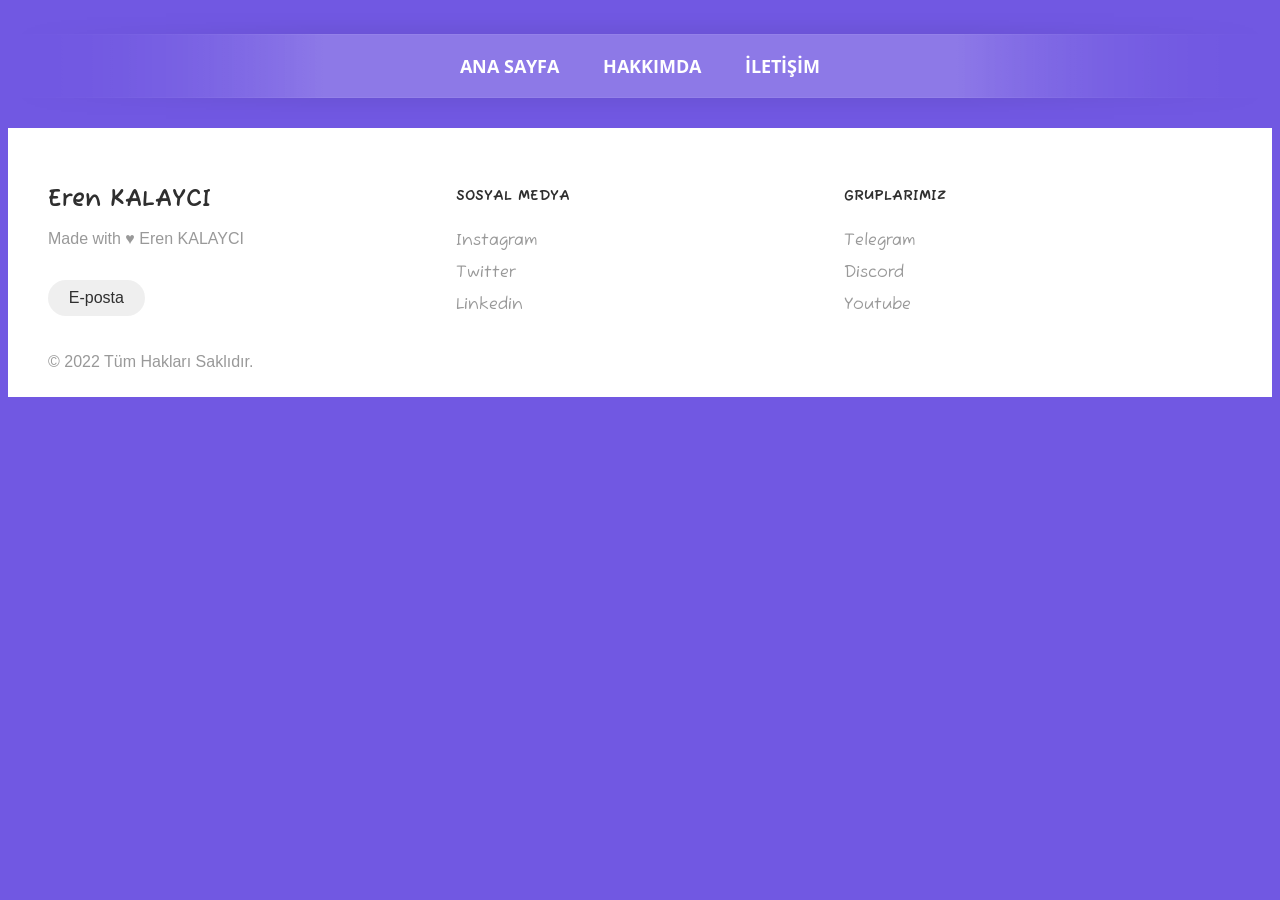
<file: index.html>
<!DOCTYPE html>
<html lang="tr">

<head>
    <meta charset="UTF-8">
    <link rel="shortcut icon" href="./image/eren_kalayci.jpeg" />
    <meta name="author" content="Eren KALAYCI">
    <meta name="keywords"
        content="eren kalaycı, eren kalayci, Eren Kalaycı, Eren Kalayci, Eren KALAYCI, Eren KALAYCİ, EREN KALAYCI, EREN KALAYCİ, erenklyc, ErenKLYC, ErenKlyc, ERENKLYC, eren kalaycı Linkedin, eren kalaycı instagram, eren kalaycı twitter, eren kalaycı youtube">
    <meta name="description" content="Merhaba Benim Adım Eren KALAYCI">
    <meta http-equiv="X-UA-Compatible" content="IE=edge">
    <meta name="viewport" content="width=device-width, initial-scale=1.0">
    <meta name="viewport" content="width=deevice-widht, initial-scale=1, maximum-scale=1">
    <link rel="stylesheet" href="./style/style.css">
    <title>Eren KALAYCI</title>
</head>

<body>

    <!--NavBar-->
    <nav>
        <ul class="NavBar">
            <li>
                <a href="index.html">ANA SAYFA</a>
            </li>
            <li>
                <a href="about.html">HAKKIMDA</a>
            </li>
            <li>
                <a href="contact.html">İLETİŞİM</a>
            </li>
        </ul>
    </nav>
    <!--NavBar-->

    <!--Footer Start-->
    <div>
        <footer class="footer">
            <div class="footer__addr">
                <h1 class="footer__logo"><b>Eren KALAYCI</b></h1>
                <address>
                    Made with ♥ Eren KALAYCI<br>
                    <br>
                    <a class="footer__btn" href="mailto:ernklyc@gmail.com">E-posta</a>
                </address>
                <br>
            </div>

            <ul class="footer__nav">

                <li class="nav__item">
                    <h2 class="nav__title"><b>SOSYAL MEDYA</b> </h2>

                    <ul class="nav__ul">
                        <li>
                            <a href="https://www.instagram.com/klycmedya/" target="_blank">Instagram</a>
                        </li>

                        <li>
                            <a href="https://twitter.com/klycmedya?s=20&t=YrmzNW23FB2s2kgoUNTOhA"
                                target="_blank">Twitter</a>
                        </li>

                        <li>
                            <a href="www.linkedin.com/in/erenklyc" target="_blank">Linkedin</a>
                        </li>
                    </ul>
                </li>


                <li class="nav__item">
                    <h2 class="nav__title"><b>GRUPLARIMIZ</b> </h2>

                    <ul class="nav__ul">
                        <li>
                            <a href="https://t.me/klycmedya" target="_blank">Telegram</a>
                        </li>

                        <li>
                            <a href="https://discord.gg/bKeDXZ8UBd" target="_blank">Discord</a>
                        </li>

                        <li>
                            <a href="https://www.youtube.com/c/ErenKLYC" target="_blank">Youtube</a>
                        </li>
                    </ul>
                </li>
            </ul>

            <div class="legal">
                <p>&copy; 2022 Tüm Hakları Saklıdır.</p>
            </div>
        </footer>
    </div>
    <!--Footer End-->
    
</body>

</html>
</file>
<file: style/style.css>
@import url('https://fonts.googleapis.com/css2?family=Fuzzy+Bubbles&display=swap');
@import url('https://fonts.googleapis.com/css2?family=Open+Sans:wght@600&display=swap');

.main {
  margin: auto;
}

/*-- NavigationBar --*/

.NavBar{
  margin-bottom: 20px;
}
html {
  height: 100%;
  background-color: #7158e2;
}

nav {
  max-width: 100%;
  mask-image: linear-gradient(90deg, rgba(255, 255, 255, 0) 0%, #ffffff 25%, #ffffff 75%, rgba(255, 255, 255, 0) 100%);
  margin: 0 auto;
  padding: 10px 0;
}

ul {
  padding: 0%;
}

nav ul {
  text-align: center;
  background: linear-gradient(90deg, rgba(255, 255, 255, 0) 0%, rgba(255, 255, 255, 0.2) 25%, rgba(255, 255, 255, 0.2) 75%, rgba(255, 255, 255, 0) 100%);
  box-shadow: 0 0 25px rgba(0, 0, 0, 0.1), inset 0 0 1px rgba(255, 255, 255, 0.6);
}



nav ul li a {
  font-weight: bold;
  padding: 20px;
  font-family: 'Open Sans', cursive;
  text-transform: uppercase;
  color: white;
  font-size: 18px;
  text-decoration: none;
  display: block;
}

nav ul li a:hover {
  box-shadow: 0 0 10px rgba(0, 0, 0, 0.1), inset 0 0 1px rgba(255, 255, 255, 0.6);
  background: rgba(255, 255, 255, 0.1);
  color: rgba(0, 35, 122, 0.7);
}

@media screen and (max-width: 428px) {
  nav ul li {
    text-align: center;
  }

  html {
    height: 100%;
    background-color: #7158e2;
  }
}

@media screen and (min-width: 429px) {
  nav ul li {
    text-align: center;
    display: inline-block;
  }

  html {
    height: 100%;
    background-color: #7158e2;
  }
}

/*-- NavigationBar --*/

/*-- About --*/
body {
  font-family: Montserrat, sans-serif;
}

.container {
  user-select: none;
  margin: 100px auto;
  background: #231e39;
  color: #b3b8cd;
  border-radius: 5px;
  width: 70%;
  min-width: 319px;
  height: 80%;
  min-height: 550px;
  text-align: center;
  box-shadow: 0px 15px 30px 5px rgba(0, 0, 0, .75);
}

.cover-photo {
  background-image: url(image/eren_kalayci.png);
  height: 100%;
  width: 100%;
  border-radius: 5px 5px 10 0;
}

.profile {
  height: 120px;
  width: 120px;
  border-radius: 50%;
  margin-top: 30px;
  border: px solid #1D0A2E;
  padding: 4px;
  background: #1D0A2E;
}

.profile-name {
  font-size: 25px;
  font-weight: bold;
  margin-top: 15px;
}

.about {
  padding-left: 30px;
  padding-right: 30px;
  margin-top: 30px;
  line-height: 25px;
  text-align: justify;
}

button {
  margin: 20px 0 5px 0;
}

.msg-btn,
.follow-btn {
  background: #7158e2;
  border: 1px solid#7158e2;
  padding: 10px 25px;
  color: #231e39;
  border-radius: 3px;
  font-family: Montserrat, sans-serif;
  cursor: pointer;
}

.follow-btn {
  margin-left: 0px;
  background: transparent;
  color: #7158E2;
}

.follow-btn:hover {
  color: white;
  background: #7158E2;
  transition: .5s;
}

.container i {
  padding-left: 20px;
  font-size: 20px;
  margin-bottom: 20px;
  cursor: pointer;
  transition: .5s;
}

.container i:hover {
  color: #03bfbc;
}

.skills {
  background-color: #1F1A36;
  text-align: center;
  padding-top: 20px;
  padding-bottom: 20px;
  margin-top: 30px;
}

.skills ul {
  list-style-type: none;
  margin: 12px;
}

.skills ul li {
  border: 1px solid #2D2747;
  border-radius: 2px;
  display: inline-block;
  font-size: 12px;
  margin: 0 7px 15px 0;
  padding: 7px;
}

/*-- About --*/

/*-- Footer --*/
.footer {
  display: flex;
  flex-flow: row wrap;
  padding: 30px 30px 20px 30px;
  color: #2f2f2f;
  background-color: #fff;
  padding: 40px;
  /*margin-top: 500px;*/
}

.footer>* {
  flex: 1 100%;
}

.footer__addr {
  margin-right: 1.25em;
  margin-bottom: 0em;
}

.footer__logo {
  font-family: 'Fuzzy Bubbles', cursive;
  font-weight: 400;
  font-size: 1.5rem;
}

.footer__addr h2 {
  margin-top: 1.3em;
  font-size: 15px;
  font-weight: 400;
}

.nav__title {
  font-weight: 400;
  font-size: 15px;
}

.footer address {
  font-style: normal;
  color: #999;
}

.footer__btn {
  max-width: 155px;
  display: flex;
  align-items: center;
  justify-content: center;
  height: 36px;
  max-width: max-content;
  background-color: rgb(33, 33, 33, 0.07);
  border-radius: 100px;
  color: #2f2f2f;
  line-height: 0;
  margin-top: 14px;
  font-size: 1rem;
  padding: 0 1.3em;
}

.footer ul {
  list-style: none;
  padding-left: 0;
}

.footer li {
  line-height: 2em;
}

.footer a {
  text-decoration: none;
}

.footer__nav {
  font-family: 'Fuzzy Bubbles', cursive;
  display: flex;
  flex-flow: row wrap;
  margin-top: 0px;
}

.footer__nav>* {
  flex: 1 50%;
  margin-right: 1.25em;
}

.nav__ul a {
  color: #999;
}

.nav__ul--extra {
  column-count: 2;
  column-gap: 1.25em;
}

.legal {
  display: flex;
  flex-wrap: wrap;
  margin-bottom: -30px;
  color: #999;
}

.legal__links {
  display: flex;
  align-items: center;
}

@media screen and (min-width: 40.375em) {
  .footer__nav>* {
    flex: 1;
  }

  .nav__item--extra {
    flex-grow: 2;
  }

  .footer__addr {
    flex: 1 0px;
  }

  .footer__nav {
    flex: 2 0px;
  }
}

/*-- Footer --*/
</file>
